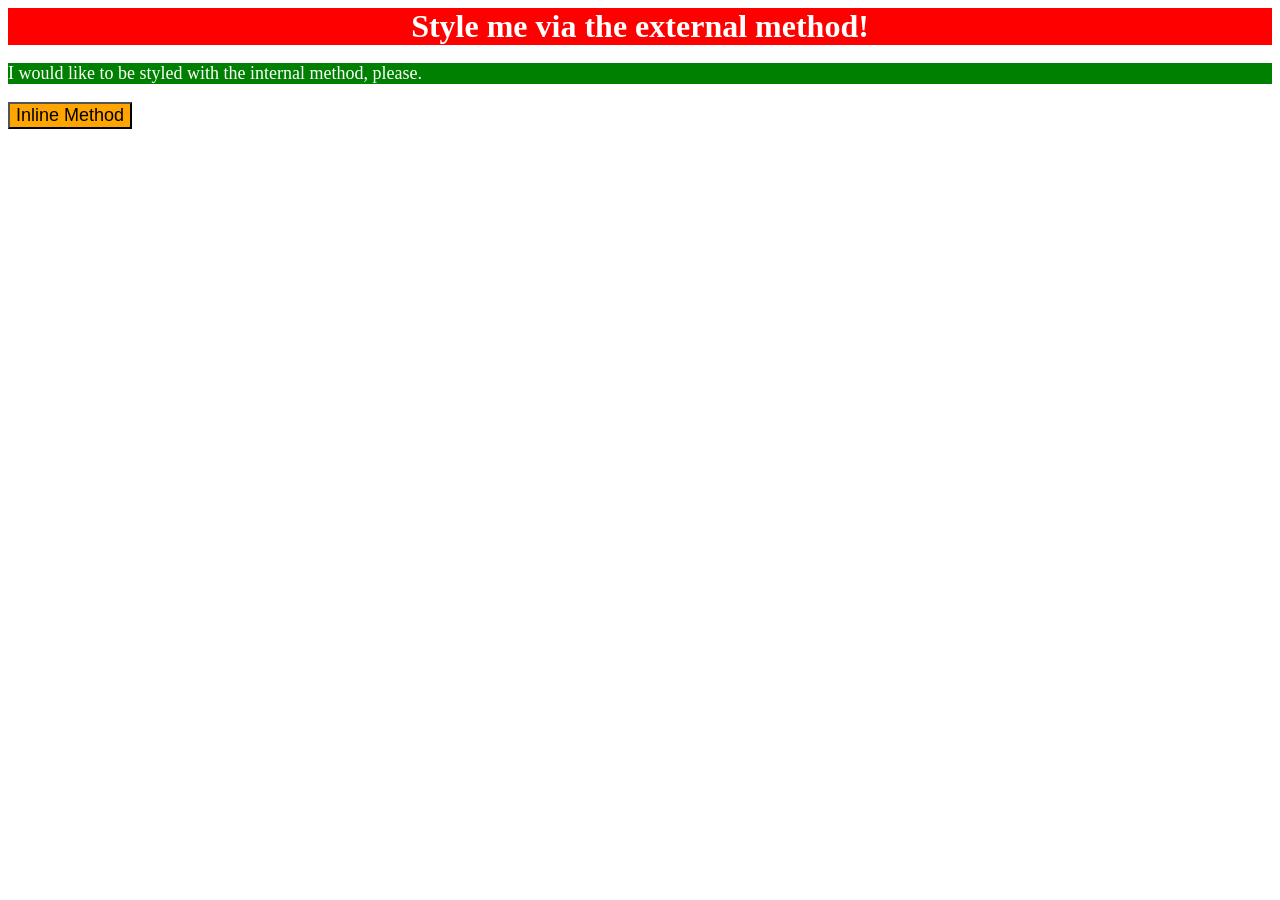
<file: foundations/01-css-methods/index.html>
<!DOCTYPE html>
<html lang="en">
  <head>
    <meta charset="UTF-8">
    <meta http-equiv="X-UA-Compatible" content="IE=edge">
    <meta name="viewport" content="width=device-width, initial-scale=1.0">
    <title>Methods for Adding CSS</title>
    <link rel="stylesheet" href="style.css">
    <style>
      p {
        background-color: green;
        color: white;
        font-size: 18px;
      }
    </style>
  </head>
  <body>
    <div>Style me via the external method!</div>
    <p>I would like to be styled with the internal method, please.</p>
    <button style="background-color: orange; font-size: 18px;">Inline Method</button>
  </body>
</html>
</file>
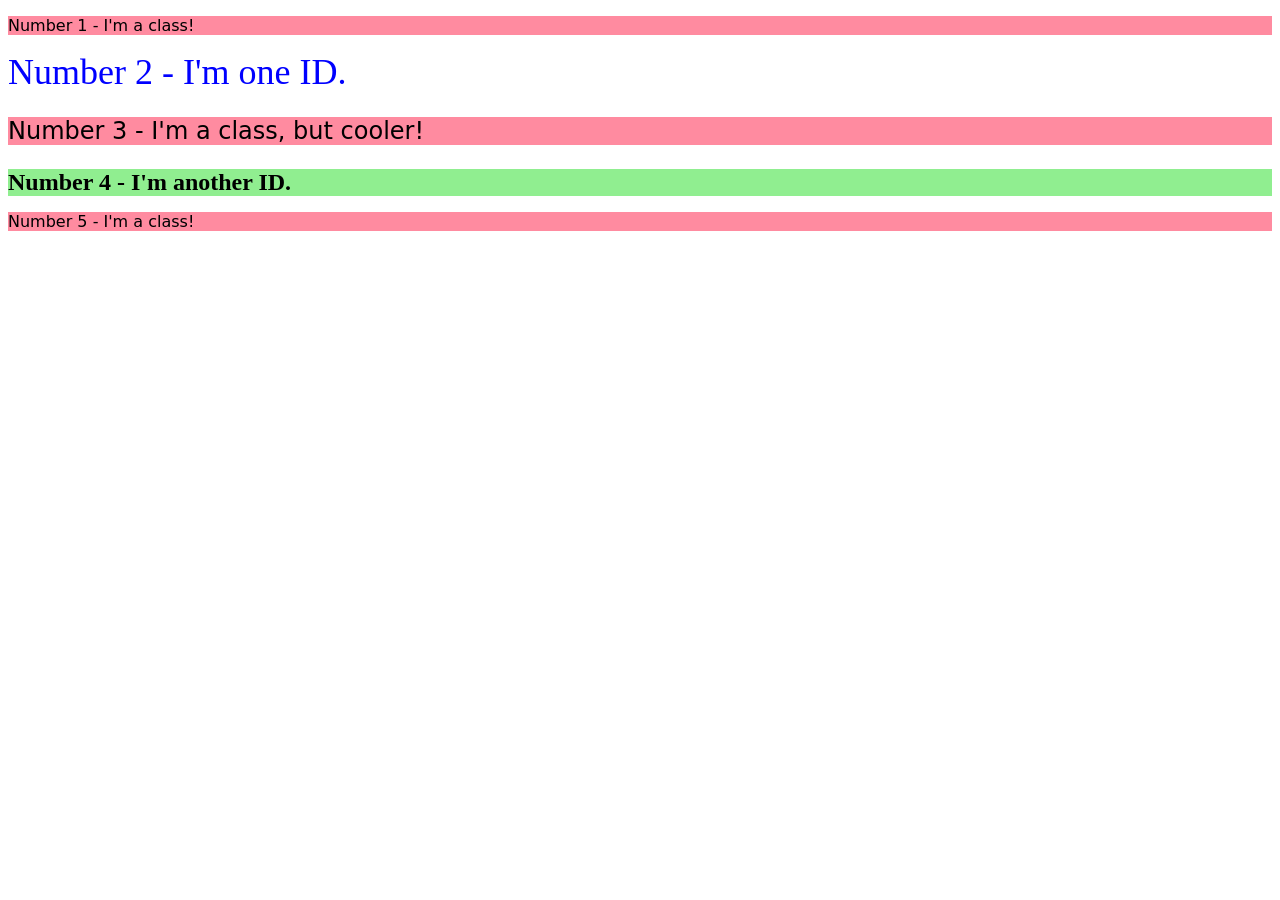
<file: foundations/02-class-id-selectors/index.html>
<!DOCTYPE html>
<html lang="en">
  <head>
    <meta charset="UTF-8">
    <meta http-equiv="X-UA-Compatible" content="IE=edge">
    <meta name="viewport" content="width=device-width, initial-scale=1.0">
    <title>Class and ID Selectors</title>
    <link rel="stylesheet" href="style.css">
  </head>
  <body>
    <p class="odd">Number 1 - I'm a class!</p>
    <div id="even">Number 2 - I'm one ID.</div>
    <p class="odd odd2">Number 3 - I'm a class, but cooler!</p>
    <div id="even2" >Number 4 - I'm another ID.</div>
    <p class="odd">Number 5 - I'm a class!</p>
  </body>
</html>
</file>
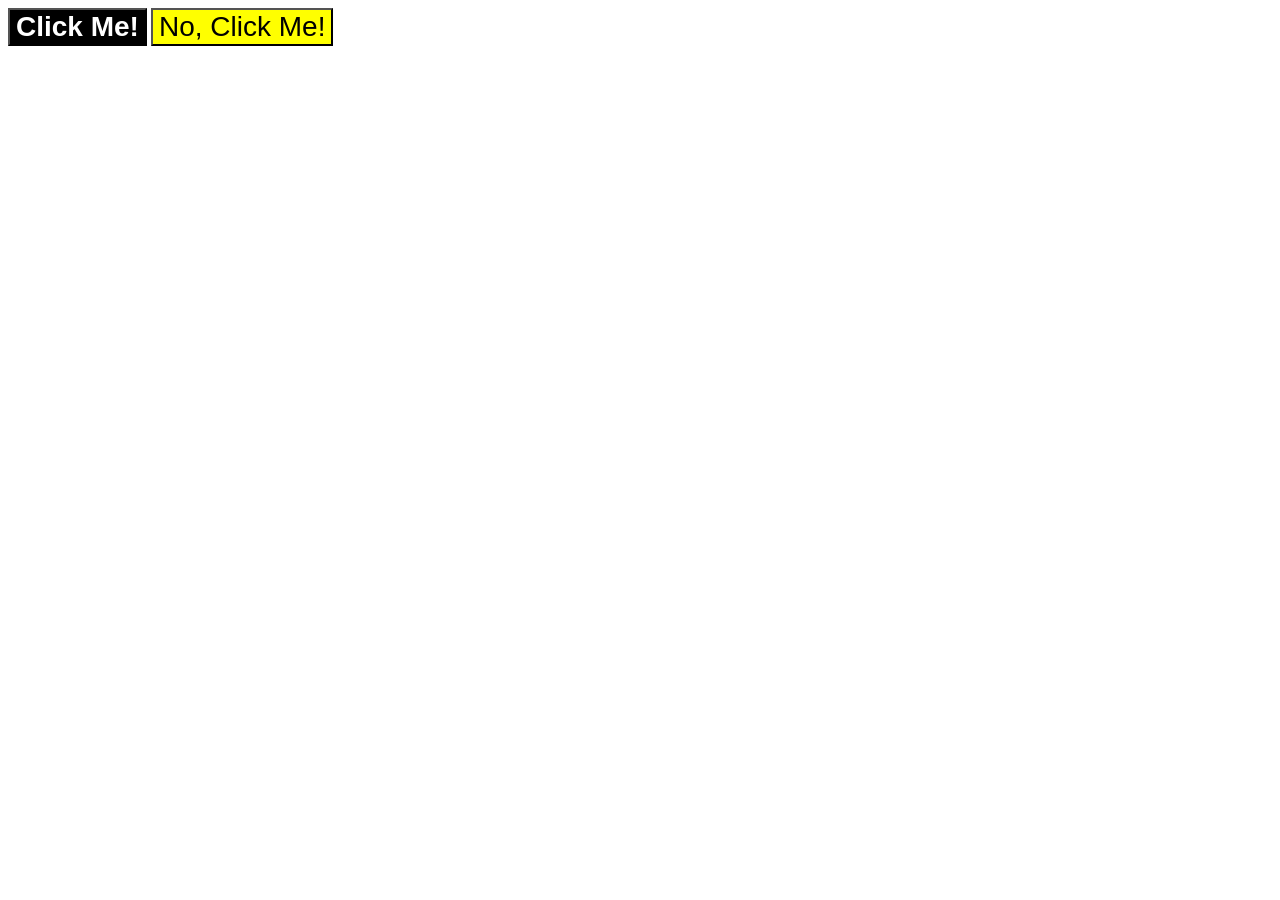
<file: foundations/03-grouping-selectors/index.html>
<!DOCTYPE html>
<html lang="en">
  <head>
    <meta charset="UTF-8">
    <meta http-equiv="X-UA-Compatible" content="IE=edge">
    <meta name="viewport" content="width=device-width, initial-scale=1.0">
    <title>Grouping Selectors</title>
    <link rel="stylesheet" href="style.css">
  </head>
  <body>
    <button class="element1">Click Me!</button>
    <button class="element2">No, Click Me!</button>
  </body>
</html>
</file>
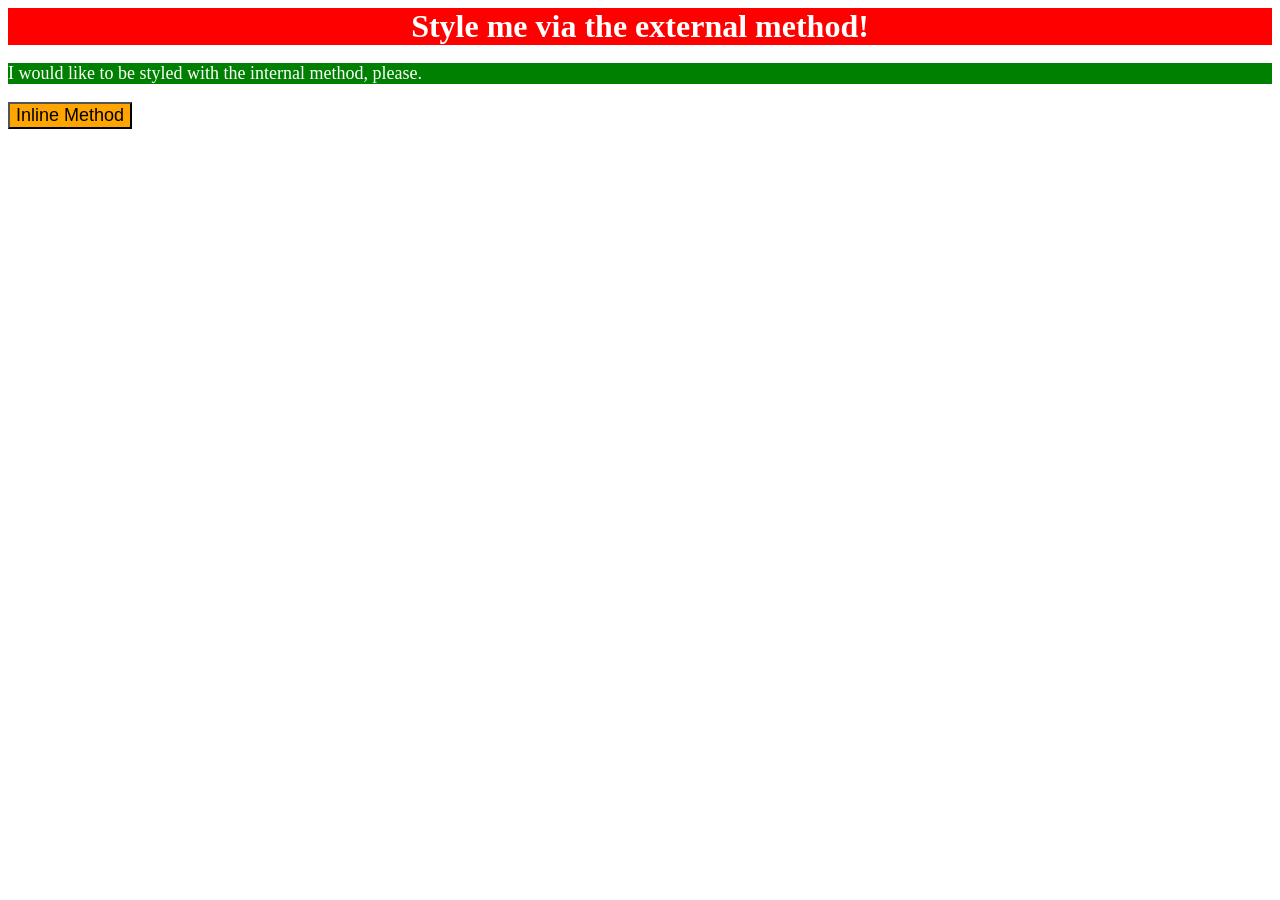
<file: foundations/intro-to-css/01-css-methods/index.html>
<!DOCTYPE html>
<html lang="en">
  <head>
    <meta charset="UTF-8">
    <meta http-equiv="X-UA-Compatible" content="IE=edge">
    <meta name="viewport" content="width=device-width, initial-scale=1.0">
    <title>Methods for Adding CSS</title>
    <link rel="stylesheet" href="css/styles.css">
    <style>
      p {
        background-color: green;
        color: white;
        font-size: 18px;
      }
    </style>
  </head>
  <body>
    <div>Style me via the external method!</div>
    <p>I would like to be styled with the internal method, please.</p>
    <button style="background-color: orange; font-size: 18px;">Inline Method</button>
  </body>
</html>
</file>
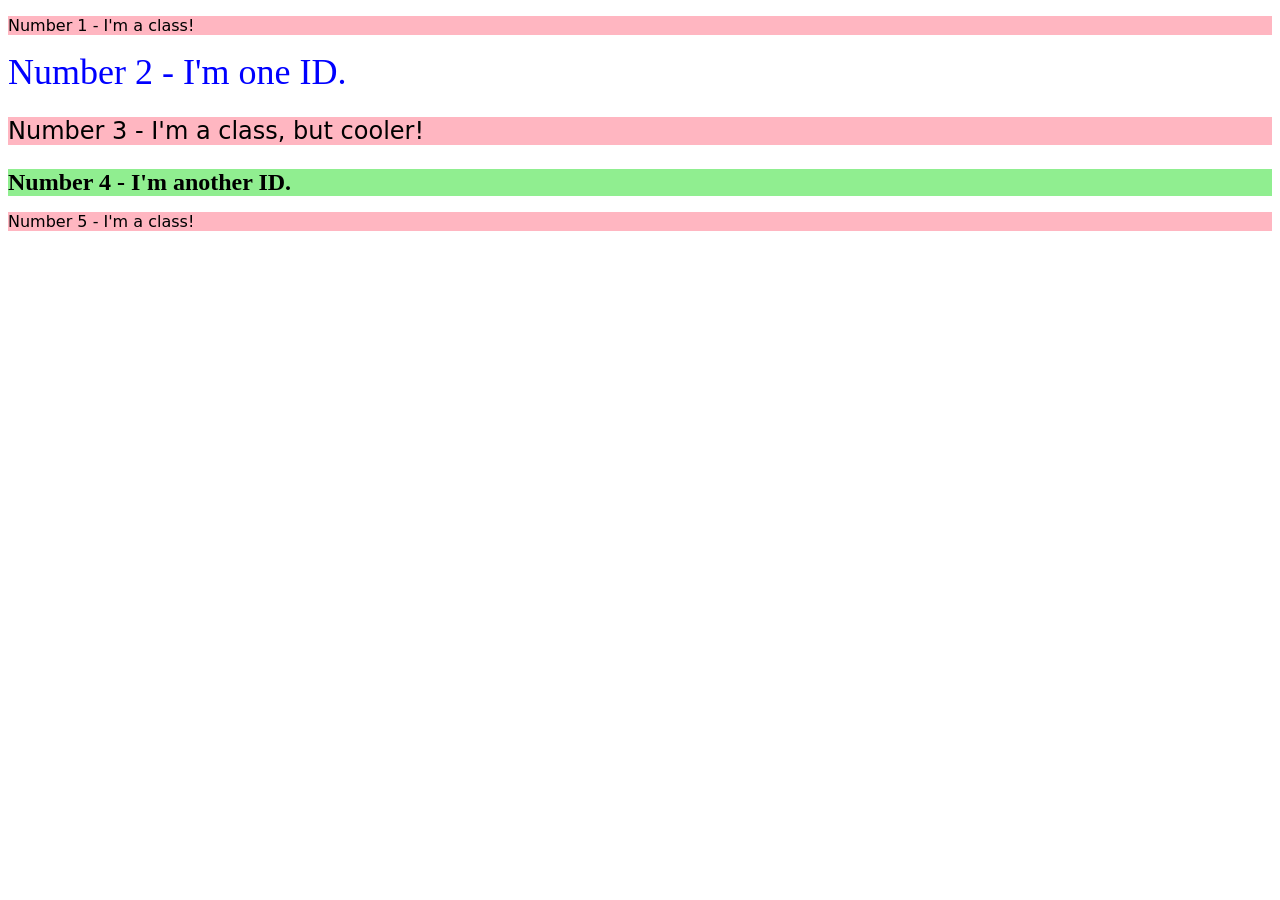
<file: foundations/intro-to-css/02-class-id-selectors/index.html>
<!DOCTYPE html>
<html lang="en">
  <head>
    <meta charset="UTF-8">
    <meta http-equiv="X-UA-Compatible" content="IE=edge">
    <meta name="viewport" content="width=device-width, initial-scale=1.0">
    <title>Class and ID Selectors</title>
    <link rel="stylesheet" href="style.css">
  </head>
  <body>
    <p class="odd-number">Number 1 - I'm a class!</p>
    <div id="even-number">Number 2 - I'm one ID.</div>
    <p class="odd-number odd-number-cooler">Number 3 - I'm a class, but cooler!</p>
    <div id="even-number2">Number 4 - I'm another ID.</div>
    <p class="odd-number">Number 5 - I'm a class!</p>
  </body>
</html>
</file>
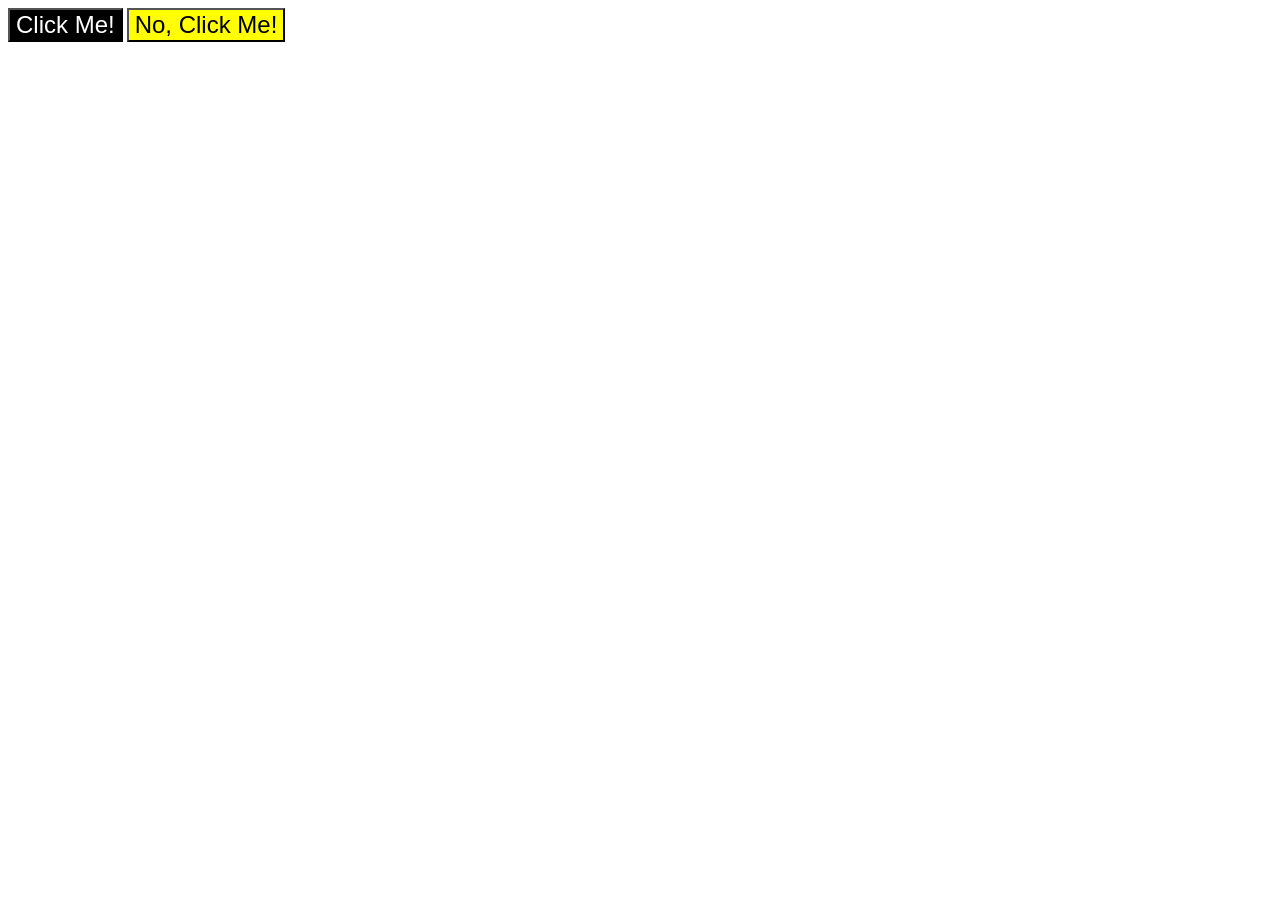
<file: foundations/intro-to-css/03-grouping-selectors/index.html>
<!DOCTYPE html>
<html lang="en">
  <head>
    <meta charset="UTF-8">
    <meta http-equiv="X-UA-Compatible" content="IE=edge">
    <meta name="viewport" content="width=device-width, initial-scale=1.0">
    <title>Grouping Selectors</title>
    <link rel="stylesheet" href="style.css">
  </head>
  <body>
    <button class="button1">Click Me!</button>
    <button class="button2">No, Click Me!</button>
  </body>
</html>
</file>
<file: foundations/01-css-methods/style.css>
div {
    background-color: red;
    color: white;
    font-size: 32px;
    text-align: center;
    font-weight: bold;

}
</file>
<file: foundations/02-class-id-selectors/style.css>
.odd {
    background-color: rgb(255, 139, 160);
    font-family: verdana, DejaVu Sans, sans-serif;
    
}

#even {
    color: rgb(0, 0, 255);
    font-size: 36px;
}

.odd2 {
    font-size: 24px;
}

#even2 {
    background-color: #90EE90;
    font-size: 24px;
    font-weight: bold;
}
</file>
<file: foundations/03-grouping-selectors/style.css>
.element1 {
    background-color: black;
    color: white;
    font-weight: bold;

}

.element2 {
    background-color: rgb(255, 255, 0);
}

.element1,
.element2 {
    font-size: 28px;
    font-family: Helvetica, "Times new roman", sans-serif;
}
</file>
<file: foundations/intro-to-css/01-css-methods/css/styles.css>
div {
    background-color: red;
    color: white;
    font-size: 32px;
    text-align: center;
    font-weight: bold;
}
</file>
<file: foundations/intro-to-css/02-class-id-selectors/style.css>
/* Add CSS Styling */
.odd-number {
    font-family: 'verdana', 'DejaVu Sans', 'sans-serif';
    background-color: rgb(255, 182, 193);

}

#even-number {
    color: hsl(240, 100%, 50%);
    font-size: 36px;
}

.odd-number-cooler {
    font-size: 24px;
}

#even-number2 {
    background-color: #90ee90;
    font-size: 24px;
    font-weight: bold;

}
</file>
<file: foundations/intro-to-css/03-grouping-selectors/style.css>
/* Add CSS Styling */
.button1 {
    background-color: black;
    color: white;
}

.button2 {
    background-color: yellow;
}

.button1,
.button2 {
    font-size: 24px;
    font-family: 'Helvetica', 'Times New Roman', 'sans-serif';
}
</file>
